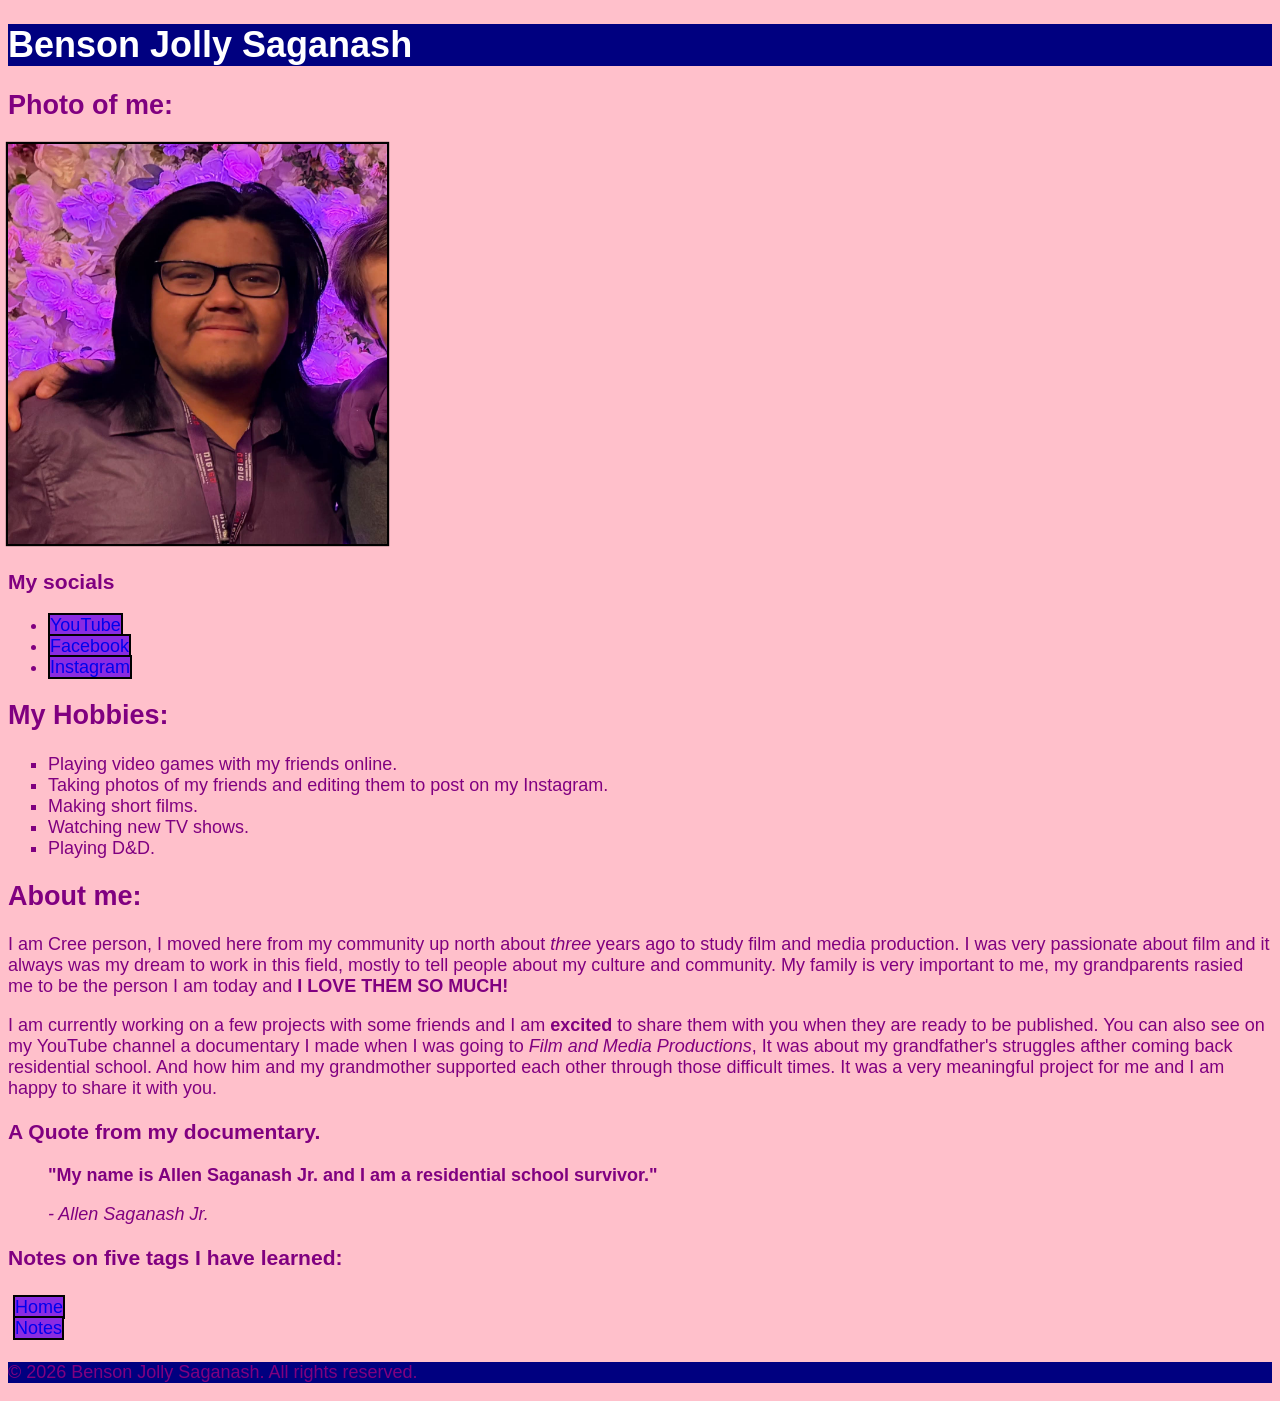
<file: index.html>
<!DOCTYPE html>
<html lang="en">

<head>
    <!-- I tried to do exactly what you did on the example part but only added what the assignment requires-->
     <!-- UPDATED: I added all of the required parts of the second assigment. I also fixed of the tags a but, they were unorganized in my opinion and now it looks much better.  -->
    <meta charset="UTF-8">
    <meta name="viewport" content="width=device-width, initial-scale=1.0">
    <!--trying to do exactly what you are trying to do-->
    <link href="styles.css" rel="stylesheet">

    <title>HTML Assignment 1</title>
</head>
<body>
<header>
    <!-- UPDATED: I don't know if it affected anything but the end of the header tag was not below my h1 tag, so moved it down. It seemed to not affected much so not sure if it was big deal, bit i switched it anyways. -->
    <h1 class="site-title"> Benson Jolly Saganash</h1>
</header>
   
<main> 
        <article>
            <h2> Photo of me: </h2>
            <!-- UPDATED: Here is a photo of me, I followed your advice and not adjusted both the width and height of the picture, I just fixed the height only. -->
                <img id="my-image" src="images/jolly.jpg" alt="Benson Smiling at the camera." height="400">
        </article>
</main>
    <h3> My socials </h3>
<nav>
    <!--I don't think I needed to add this on the assignment, but I did it anyways.-->
    <!-- It took me a few minutes to figure the link part but I believe I got it right.-->
        <ul>
            <li>
            <!-- I don't know how to remove the word "marker" in the webist, so can you let me know how.-->
                <a href="https://youtube.com/@bensonsfilms-h4f?si=H1jtTPKum-p6rNsd"> YouTube</a>
            
            </li>
            <li>
                <a href="https://www.facebook.com/share/14bzp9FLaGj/?mibextid=wwXIfr"> Facebook</a>
            </li>
            <li>
                 <a href="https://www.instagram.com/that.bennyboy?igsh=MXVhbWZnc2NrZ3podA%3D%3D&utm_source=qr"> Instagram</a>
            <!-- UPDATED: I did just removed the word "marker" in the coding and it worked, I thought it was about of the tag or something.-->
            </li>
        </ul>
</nav>

    <article>
        <h2> My Hobbies: </h2>
            <ul class="hobbies">
                 <li> Playing video games with my friends online. </li>
                 <li> Taking photos of my friends and editing them to post on my Instagram. </li>
                 <li> Making short films. </li>
                 <li> Watching new TV shows. </li>
                 <li> Playing D&D.</li>
             </ul>
    </article>

    <article>
        <!-- I think i did this right, I added some of the tags that you said that seemed correct in the right spots-->
         <!-- UPDATE: I was wondering how to not have my texts go across the website, I don't like how it looks, but I don't know how to fix that, if you could teach me how that would be nice. -->
        <h2> About me:</h2>
            <p> I am Cree person, I moved here from my community up north about <em>three</em> years ago to study film and media production. I was very passionate about film and it always was my dream to work in this field, mostly to tell people about my culture and community. My family is very important to me, my grandparents rasied me to be the person I am today and <strong>I LOVE THEM SO MUCH!</strong> </p>
            <p> I am currently working on a few projects with some friends and I am <strong>excited</strong> to share them with you when they are ready to be published. You can also see on my YouTube channel a documentary I made when I was going to <em>Film and Media Productions</em>, It was about my grandfather's struggles afther coming back residential school. And how him and my grandmother supported each other through those difficult times. It was a very meaningful project for me and I am happy to share it with you.</p>
            <h3> A Quote from my documentary. </h3>
       
        <blockquote> 
            <p> <strong>"My name is Allen Saganash Jr. and I am a residential school survivor."</strong> </p> <cite> - Allen Saganash Jr.</cite> 
        </blockquote>
    </article>

<nav>
    <!-- I moved the notes section down here because I liked how it looks, first i had it next to my socials links, but i just did not like how it looked.-->
    <h3> Notes on five tags I have learned: </h3>
        <ul class="no-lines">
            <li> 
                <a href="index.html">Home</a>
            </li>
             <li> 
                <a href="notes.html">Notes</a>
             </li>
         </ul>
</nav>

<footer>
    <!-- I am not sure what to put on the footer, but the AI in visual studio Code suggested this-->
    <p>&copy; 2026 Benson Jolly Saganash. All rights reserved.</p>
</footer>
</body>
<!-- I used the HTML Validtor to check my code, I just fogot to add an opening header tag and I added too mant main tags (I didn't know you were supposed only have one main) So I fixed that it says my code is good. -->
</html>
</file>
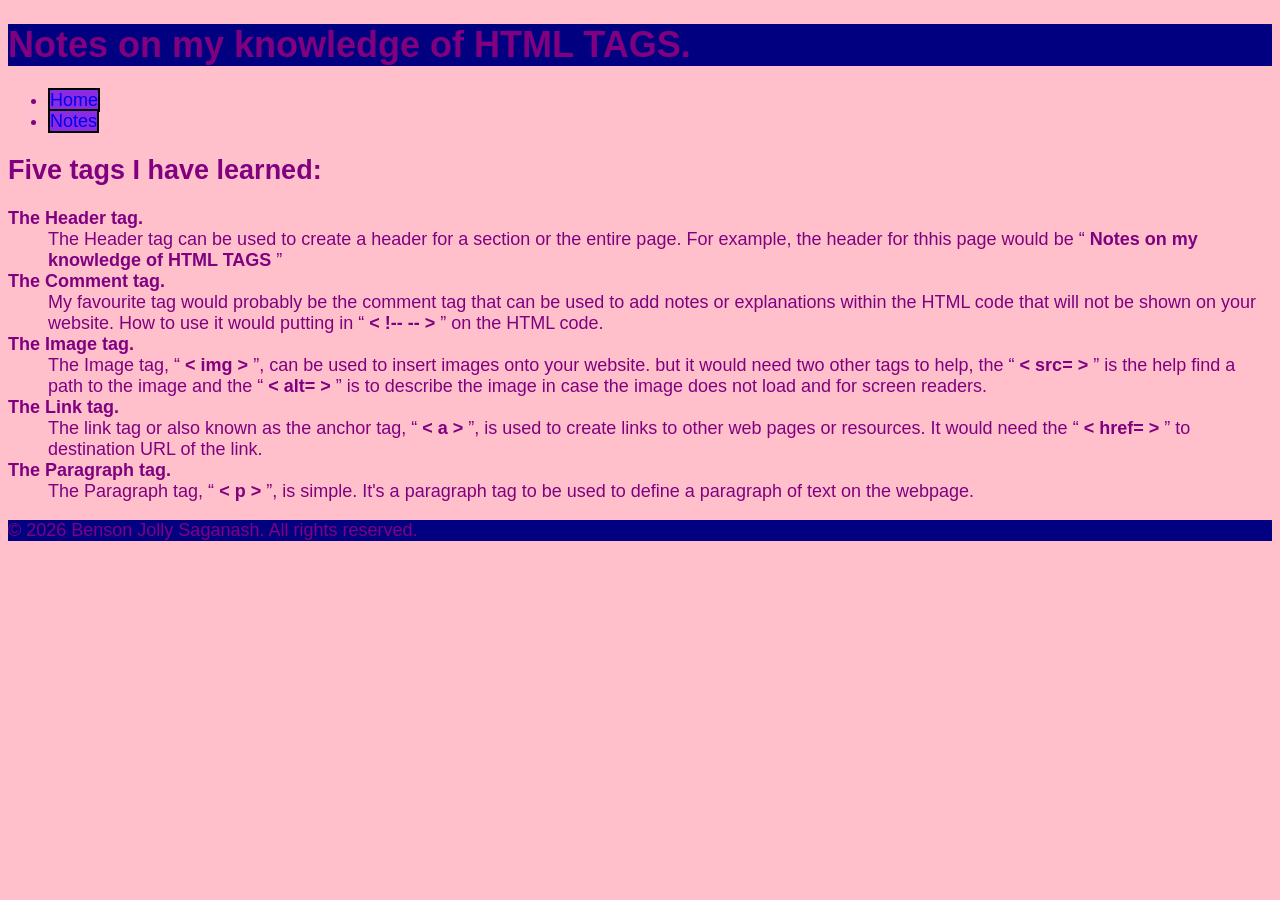
<file: notes.html>
<!DOCTYPE html>
<html lang="en">
<head>
    <meta charset="UTF-8">
    <meta name="viewport" content="width=device-width, initial-scale=1.0">
    <title> Notes Page </title>
    <link href="styles.css" rel="stylesheet">
</head>
<body>
    <header>
        <h1> Notes on my knowledge of HTML TAGS. </h1>
    </header>
    
    <nav>
        <ul>
            <li>
                <a href="index.html">Home</a>
            </li>
            <li> 
                <a href="notes.html">Notes</a>
            </li>
        </ul>
    </nav>

    <main>
        <article>
            <h2> Five tags I have learned: </h2>
            <!-- The AI keeps trying to fill out the descriptions as I did this assignment, I try to put them into my own words as much as I could but it would put down what I wanted to say and it started to understand how i write so it was kinda hard to get around that. But I still try to do it, just wanted to let you know about that. -->
                 <dl>
                    <dt> <strong>The Header tag.</strong> </dt> 
                         <dd> The Header tag can be used to create a header for a section or the entire page. For example, the header for thhis page would be <q> <strong> Notes on my knowledge of HTML TAGS </strong> </q> </dd>
                    
                    <dt> <strong>The Comment tag.</strong> </dt>
                        <dd> My favourite tag would probably be the comment tag that can be used to add notes or explanations within the HTML code that will not be shown on your website. How to use it would putting in <q> <strong> < !-- -- > </strong> </q> on the HTML code. </dd>
                   
                    <dt> <strong>The Image tag.</strong> </dt> 
                        <dd> The Image tag, <q> <strong> < img > </strong> </q>, can be used to insert images onto your website. but it would need two other tags to help, the <q> <strong>< src= > </strong> </q> is the help find a path to the image and the <q> <strong>< alt= > </strong> </q> is to describe the image in case the image does not load and for screen readers. </dd>
                 
                    <dt> <Strong> The Link tag. </strong> </dt>
                         <dd> The link tag or also known as the anchor tag, <q> <strong>< a > </strong> </q>, is used to create links to other web pages or resources. It would need the <q> <strong>< href= > </strong> </q>  to destination URL of the link. </dd>
                 
                    <dt> <Strong> The Paragraph tag. </strong> </dt>
                        <dd> The Paragraph tag, <q> <strong>< p > </strong> </q>, is simple. It's a paragraph tag to be used to define a paragraph of text on the webpage. </dd>
                 </dl>
                 <!-- In the HTML Validator, there are errors about the extra space i put on the tags on the description I put down in bold (<strong>) tag, I put the extra space because the tag would activate if i didn't. If there was a right way to do that please let me know, thabk you. -->
        </article>
    </main>
    <!-- this is just a question for further assignments, for the comments, would I need to delete the old ones and add new ones? Would the way I did it on the other HTML codr just fine?-->

    <footer>
    <!-- I didn't know if I should have added the footer here or not, but added it anyway. -->
    <p>&copy; 2026 Benson Jolly Saganash. All rights reserved.</p>
</footer>
</body>
</html>
</file>
<file: styles.css>
body {
background-color:pink;

color:purple;

font-size: 18px;

 font-family: 'Lucida Sans', 'Lucida Sans Regular', 'Lucida Grande', 'Lucida Sans Unicode', Geneva, Verdana, sans-serif
}

header, footer {
    
    background-color: Navy;
    
}

/* I could change the color in thr same coding because the AI showed me how to do it, but since you put it as two separate points in the requirements, I separented them */

.site-title {
    color: white;
    
}

#my-image {
    box-shadow: 0 0 1px 2px black;

}

.hobbies {
    list-style-type: square;

}

/* I didn't know to do the navgation part of the requirements, so i looked it up and your exapmle you did since my brightspace is blocked so I couldn't look at the web stie you gave */
 .no-lines {
    list-style-type: none;
    padding: 5px;
    margin: 5px 0;
}

a {
    
    text-decoration: none;
    text-decoration-color: black;
    background-color: blueviolet;
    border: black 2px solid;
}

a:hover {
    background-color: blanchedalmond;
}
</file>
